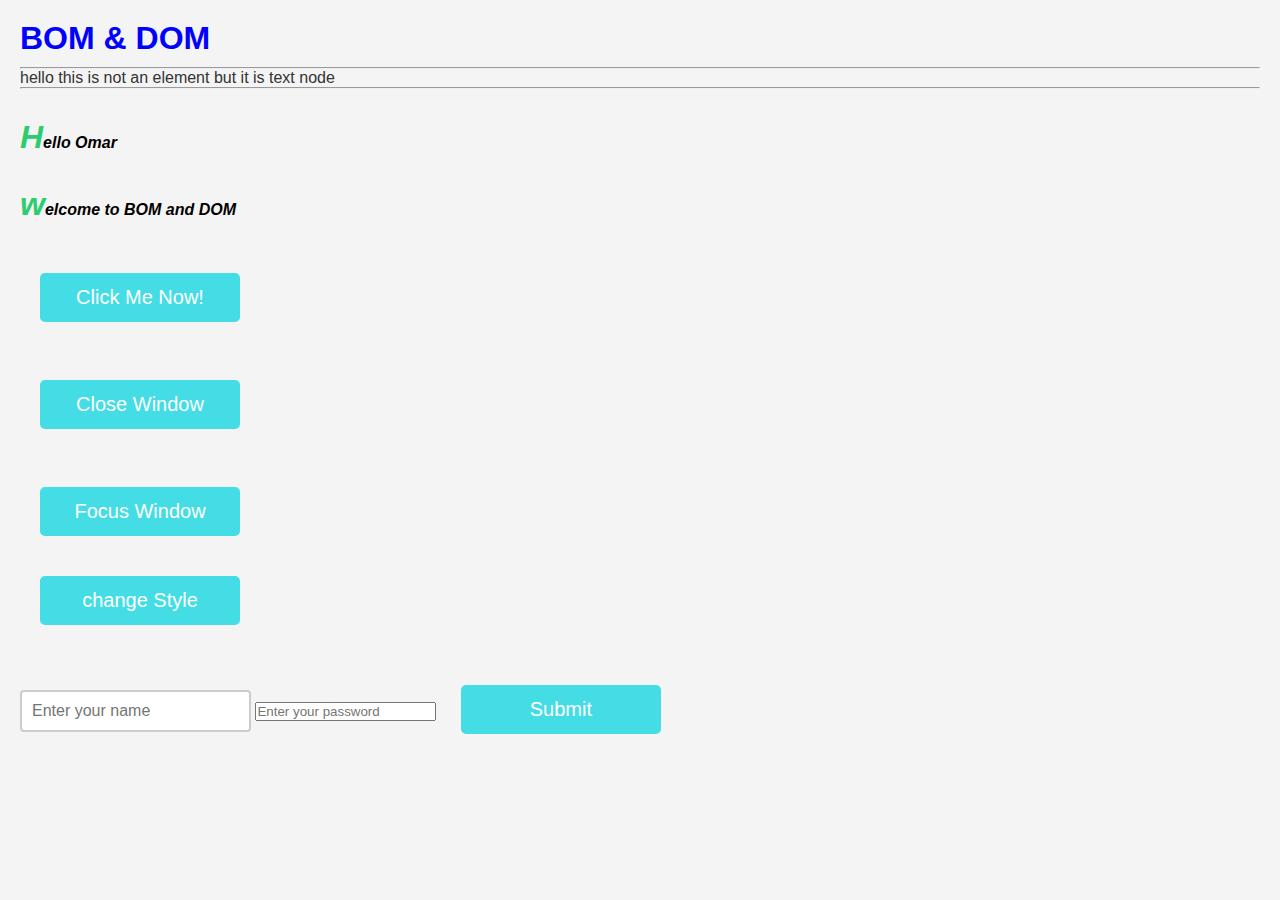
<file: day4/index.html>
<!doctype html>
<html lang="en">
  <head>
    <meta charset="UTF-8" />
    <meta name="viewport" content="width=device-width, initial-scale=1.0" />
    <title>Day Four JS</title>
    <link rel="stylesheet" href="style.css" />
  </head>
  <body>
    <!-- hello world this is a comment ! -->
    <h1>BOM & DOM</h1>
    <hr />
    hello this is not an element but it is text node
    <hr />
    <p class="my-p one">welcome to BOM and DOM</p>
    <p class="my-p two">welcome to BOM and DOM</p>
    <button class="btn" id="btn-one" onclick="openNewWindow()">
      Open new Window
    </button>
    <br />
    <br />
    <button class="btn" onclick="closeWindow()">Close Window</button>
    <br />
    <br />
    <button class="btn" onclick="focusWindow()">Focus Window</button>
    <br>
    <button class="btn" onclick="changePStyle()">change Style</button>
    <form>
      <input
        type="text"
        name="userName"
        id="user-name"
        placeholder="Enter your name"
      />
      <input type="password" name="password" id="my-password" placeholder="Enter your password" />
      <button class="btn" type="submit">Submit</button>
    </form>

    <script src="app.js"></script>
  </body>
</html>
</file>
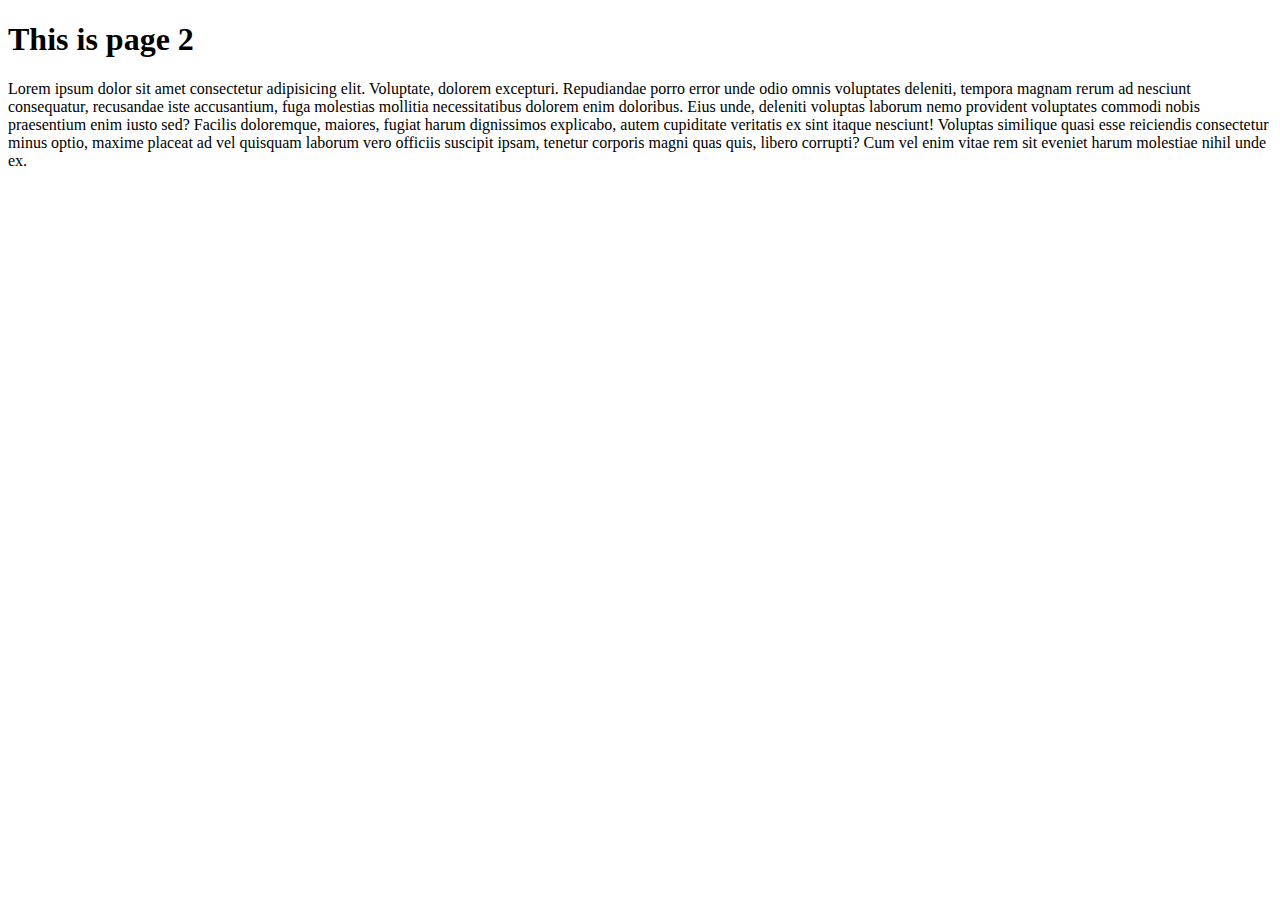
<file: day4/page2.html>
<!DOCTYPE html>
<html lang="en">
<head>
    <meta charset="UTF-8">
    <meta name="viewport" content="width=device-width, initial-scale=1.0">
    <title>Page 2</title>
</head>
<body>
    <h1>This is page 2</h1>
    <p>Lorem ipsum dolor sit amet consectetur adipisicing elit. Voluptate, dolorem excepturi. Repudiandae porro error unde odio omnis voluptates deleniti, tempora magnam rerum ad nesciunt consequatur, recusandae iste accusantium, fuga molestias mollitia necessitatibus dolorem enim doloribus. Eius unde, deleniti voluptas laborum nemo provident voluptates commodi nobis praesentium enim iusto sed? Facilis doloremque, maiores, fugiat harum dignissimos explicabo, autem cupiditate veritatis ex sint itaque nesciunt! Voluptas similique quasi esse reiciendis consectetur minus optio, maxime placeat ad vel quisquam laborum vero officiis suscipit ipsam, tenetur corporis magni quas quis, libero corrupti? Cum vel enim vitae rem sit eveniet harum molestiae nihil unde ex.</p>
    
    
</body>
</html>
</file>
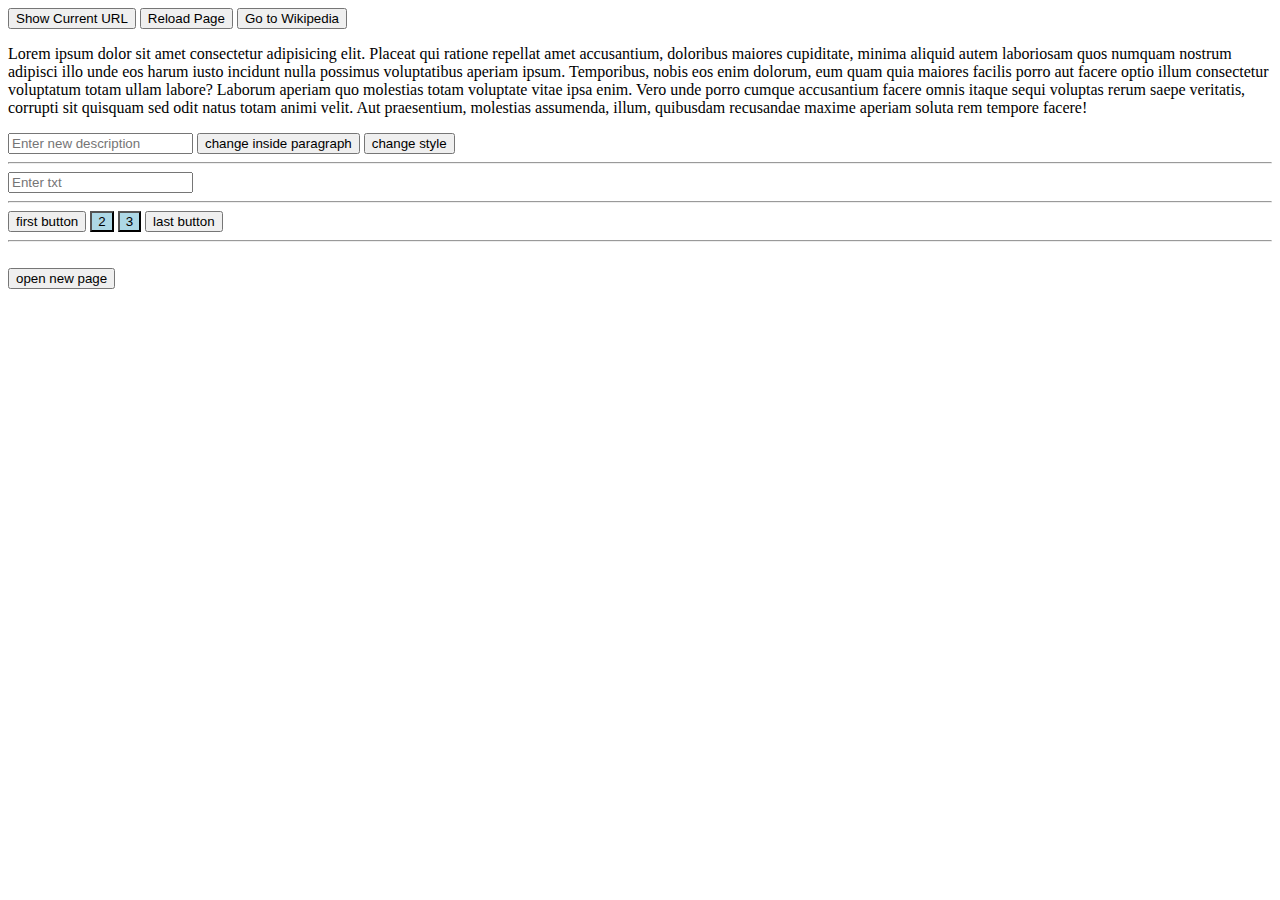
<file: day4/test.html>
<!DOCTYPE html>
<!--[if lt IE 7]>      <html class="no-js lt-ie9 lt-ie8 lt-ie7"> <![endif]-->
<!--[if IE 7]>         <html class="no-js lt-ie9 lt-ie8"> <![endif]-->
<!--[if IE 8]>         <html class="no-js lt-ie9"> <![endif]-->
<!--[if gt IE 8]>      <html class="no-js"> <!--<![endif]-->
<html>
    <head>
        <meta charset="utf-8">
        <meta http-equiv="X-UA-Compatible" content="IE=edge">
        <title></title>
        <meta name="description" content="">
        <meta name="viewport" content="width=device-width, initial-scale=1">
        <link rel="stylesheet" href="test.css">
    </head>
    <body>
        <!--[if lt IE 7]>
            <p class="browsehappy">You are using an <strong>outdated</strong> browser. Please <a href="#">upgrade your browser</a> to improve your experience.</p>
        <![endif]-->
        <button id="btn-1" onclick="showPage()">Show Current URL</button>
        <button id="btn-2" onclick="reload()">Reload Page</button>
        <button id="btn-3" onclick="goToWikipedia()">Go to Wikipedia</button>
        <p id="description" class="toggleStyle"> Lorem ipsum dolor sit amet consectetur adipisicing elit. Placeat qui ratione repellat amet accusantium, doloribus maiores cupiditate, minima aliquid autem laboriosam quos numquam nostrum adipisci illo unde eos harum iusto incidunt nulla possimus voluptatibus aperiam ipsum. Temporibus, nobis eos enim dolorum, eum quam quia maiores facilis porro aut facere optio illum consectetur voluptatum totam ullam labore? Laborum aperiam quo molestias totam voluptate vitae ipsa enim. Vero unde porro cumque accusantium facere omnis itaque sequi voluptas rerum saepe veritatis, corrupti sit quisquam sed odit natus totam animi velit. Aut praesentium, molestias assumenda, illum, quibusdam recusandae maxime aperiam soluta rem tempore facere!</p>
        <input type="text" id="new-text" placeholder="Enter new description">
        <button onclick="changeParagraph()">change inside paragraph</button>
        <button onclick="changeStyle()">change style</button>
        <hr>
        <input type="text" id="ex5" placeholder="Enter txt">
        <hr>
        <button class="action-btn">1</button>
        <button class="action-btn">2</button>
        <button class="action-btn">3</button>
        <button class="action-btn">4</button>
        <hr> <br>
        <button type="button" onclick="openNew()" id="openNewBtn">open new page</button>
        <button onclick="closePage()" id="closePageBtn">close page</button>
        <button onclick="moveTo()" id="moveToBtn">move to</button>
        <button onclick="reSize()" id="reSizeBtn">re sizing</button>
        <script src="test.js" async defer></script>
    </body>
</html>
</file>
<file: day4/style.css>
*,
*::before,
*::after {
  margin: 0;
  padding: 0;
  box-sizing: border-box;
}

html {
  font-size: 62.5%;
}

:root {
  --primary-color: #3498db;
  --secondary-color: #2ecc71;
  --font-color: #333;
  --background-color: #f4f4f4;
}

body {
  font-family: Arial, sans-serif;
  font-size: 1.6rem;
  color: var(--font-color);
  background-color: var(--background-color);
  padding: 2rem;
}
h1 {
  color: var(--primary-color);
  margin-bottom: 1rem;
}

.btn {
  width: 200px;
  padding: 10px 15px;
  font-size: 20px;
  background-color: rgb(68, 221, 229);
  color: white;
  border: 3px solid rgb(68, 221, 229);
  border-radius: 5px;
  cursor: pointer;
  transition: all 0.3s ease;
  margin: 2rem;
}
.btn:hover {
  background-color: white;
  color: rgb(68, 221, 229);
}
.my-p {
  color: black;
  /* background-color: #afb4ee; */
  margin: 3rem 0;
}

form {
  margin-top: 2rem;
}

input[type="text"] {
  padding: 10px;
  font-size: 16px;
  border: 2px solid #ccc;
  border-radius: 4px;
}

body > .my-p {
  font-weight: bold;
}
body .my-p {
  font-style: italic;
}

.my-p::first-letter {
  font-size: 200%;
  color: var(--secondary-color);
}


.paragraph-a {
  margin-bottom: 1.5rem;
  background-color: bisque;
  width: 50%;
  margin: 3rem auto;
}


body > h1{
    color:blue;
}

h1{
    color:green;
}
</file>
<file: day4/test.css>
#paragraph {
    background-color: yellow;
}
.toggleStyle::selection{
    background-color: aqua;
}
</file>
